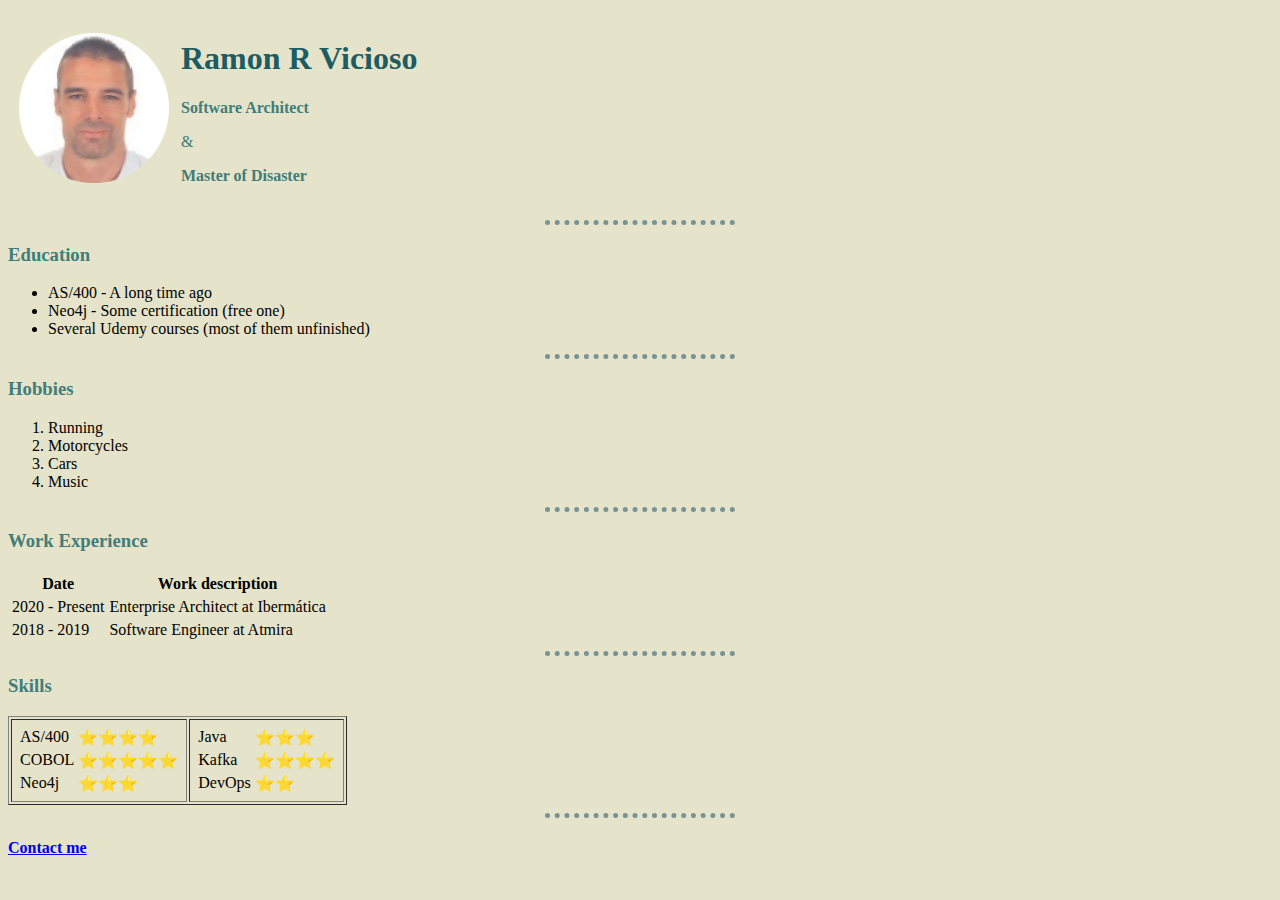
<file: index.html>
<!DOCTYPE html>
<html lang="en" dir="ltr">

<head>
  <meta charset="utf-8">
  <title>🏍 Ramon's Site</title>
  <link rel="stylesheet" href="css/styles.css">
</head>

<body>
  <table cellspacing="10">
    <tr>
      <td><img src="images/FacePictureRVCircle.png" alt="RRV's picture"></td>
      <td>
        <h1>Ramon R Vicioso</h1>
        <p><strong>Software Architect</strong></p>
        <p>&</p>
        <p><strong>Master of Disaster</strong></p>
      </td>
    </tr>
  </table>
  <hr>
  <h3>Education</h3>
  <ul>
    <li>AS/400 - A long time ago</li>
    <li>Neo4j - Some certification (free one)</li>
    <li>Several Udemy courses (most of them unfinished)</li>
  </ul>
  <hr>
  <h3>Hobbies</h3>
  <ol>
    <li>Running</li>
    <li>Motorcycles</li>
    <li>Cars</li>
    <li>Music</li>
  </ol>
  <hr>
  <h3>Work Experience</h3>
  <table cellspacing="3">
    <thead>
      <tr>
        <th>Date</th>
        <th>Work description</th>
      </tr>
    </thead>
    <tbody>
      <tr>
        <td>2020 - Present</td>
        <td>Enterprise Architect at Ibermática</td>
      </tr>
      <tr>
        <td>2018 - 2019</td>
        <td>Software Engineer at Atmira</td>
      </tr>
    </tbody>
  </table>
  <hr>
  <h3>Skills</h3>
  <table border="1" cellpadding="5">
    <tr>
      <td>
        <table>
          <tr>
            <td>AS/400</td>
            <td>⭐⭐⭐⭐</td>
          </tr>
          <tr>
            <td>COBOL</td>
            <td>⭐⭐⭐⭐⭐</td>
          </tr>
          <tr>
            <td>Neo4j</td>
            <td>⭐⭐⭐</td>
          </tr>
        </table>
      </td>
      <td>
        <table>
          <tr>
            <td>Java</td>
            <td>⭐⭐⭐</td>
          </tr>
          <tr>
            <td>Kafka</td>
            <td>⭐⭐⭐⭐</td>
          </tr>
          <tr>
            <td>DevOps</td>
            <td>⭐⭐</td>
          </tr>
        </table>
      </td>
    </tr>
  </table>
  <hr>
  <h4><a href="ContactDetails.html">Contact me</a></h4>
</body>

</html>
</file>
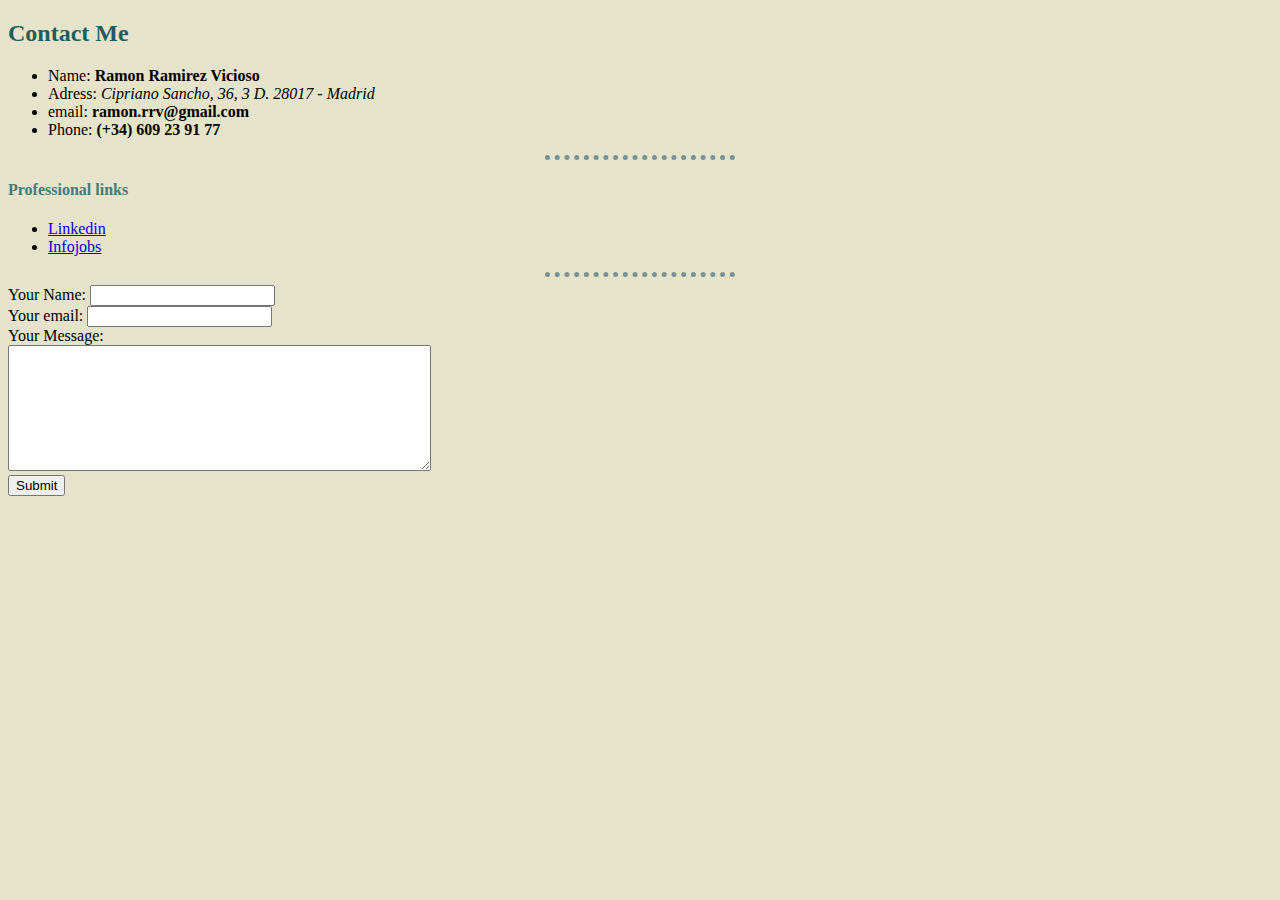
<file: ContactDetails.html>
<!DOCTYPE html>
<html lang="en" dir="ltr">
  <head>
    <meta charset="utf-8">
    <title>Ramon's Contact</title>
    <link rel="stylesheet" href="css/styles.css">
  </head>
  <body>
    <h2>Contact Me</h2>
    <ul>
      <li>Name: <strong>Ramon Ramirez Vicioso</strong></li>
      <li>Adress: <em>Cipriano Sancho, 36, 3 D. 28017 - Madrid</em></li>
      <li>email: <strong>ramon.rrv@gmail.com</strong></li>
      <li>Phone: <strong>(+34) 609 23 91 77</strong></li>
    </ul>
    <hr>
    <h4>Professional links</h4>
    <ul>
      <li><a href="https://www.linkedin.com/in/ramon-ramirez-vicioso-72116948/">Linkedin</a></li>
      <li><a href="https://www.infojobs.net/candidate/cv/view/index.xhtml?dgv=7536059907554507014">Infojobs</a></li>
    </ul>
    <hr>
    <form action="mailto:ramon.rrv@gmail.com?subject=feedback" method="post" enctype="text/plain">
      <label for="">Your Name:</label>
      <input type="text" name="yourName" value=""><br>
      <label for="">Your email:</label>
      <input type="text" name="yourEmail" value=""><br>
      <label for="">Your Message:</label><br>
      <textarea name="yourMessage" rows="8" cols="50"></textarea><br>
      <input type="submit" name="" value="Submit">
    </form>
  </body>
</html>
</file>
<file: css/styles.css>
body {
  background-color: #E5E3C9;
}
img {
  width: 150px;
}

h1 {
  color: #1D5C63;
}

h2 {
  color: #1D5C63;
}

h3 {
  color: #417D7A;
}

h4 {
  color: #417D7A;
}

p {
  color: #417D7A;
}

hr {
  border-color: #789395;
  border-style: dotted none none;
  border-width: 5px;
  width: 15%;
}
</file>
